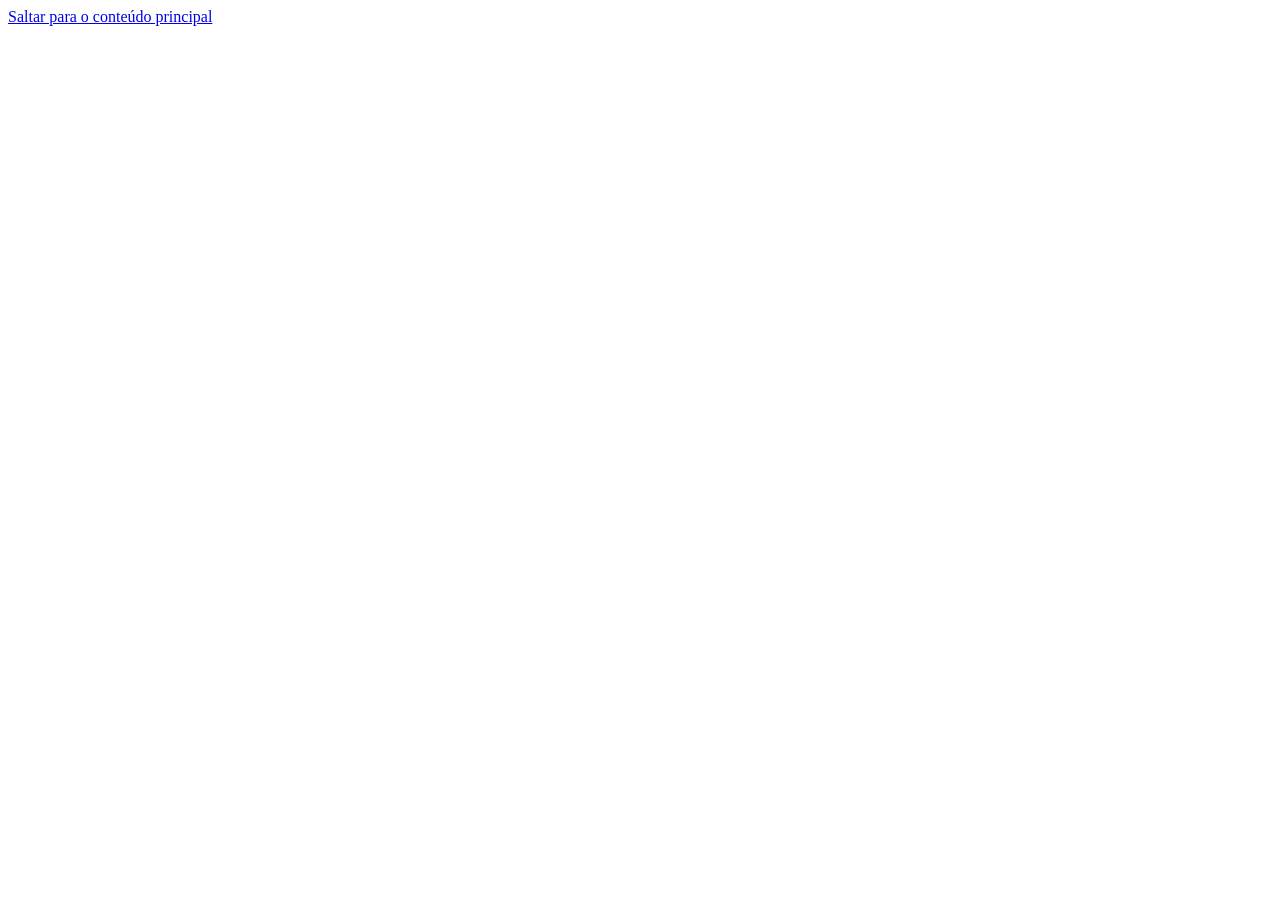
<file: index.html>
<!doctype html>
<html lang="pt">
  <head>
    <meta charset="UTF-8" />
    <link rel="icon" type="image/svg+xml" href="/favicon.svg" />
    <link rel="apple-touch-icon" sizes="180x180" href="/apple-touch-icon.png" />
    <meta name="viewport" content="width=device-width, initial-scale=1.0" />

    <!-- Primary Meta Tags -->
    <title>La Fiorentina | Melhor Restaurante Italiano em Lisboa - Bairro Alto | Desde 1985</title>
    <meta name="title" content="La Fiorentina | Melhor Restaurante Italiano em Lisboa - Bairro Alto | Desde 1985" />
    <meta name="description" content="La Fiorentina, o melhor restaurante italiano autêntico no Bairro Alto, Lisboa. Massa fresca caseira, pizza artesanal, vinhos italianos selecionados. Avaliação 4.82/5 com +2800 reviews. Reserve já!" />
    <meta name="keywords" content="restaurante italiano lisboa, restaurante italiano bairro alto, massa fresca lisboa, pizza artesanal lisboa, melhor restaurante italiano lisboa, cozinha italiana lisboa, comida italiana lisboa, restaurante bairro alto, la fiorentina lisboa, restaurante italiano autêntico, pasta fresca lisboa, vinhos italianos lisboa, jantar romântico lisboa, reservar restaurante italiano" />

    <!-- Canonical URL -->
    <link rel="canonical" href="https://lafiorentina.pt/" />

    <!-- Hreflang tags for multilingual -->
    <link rel="alternate" hreflang="pt" href="https://lafiorentina.pt/" />
    <link rel="alternate" hreflang="en" href="https://lafiorentina.pt/?lang=en" />
    <link rel="alternate" hreflang="x-default" href="https://lafiorentina.pt/" />

    <!-- Geo tags for Local SEO -->
    <meta name="geo.region" content="PT-11" />
    <meta name="geo.placename" content="Lisboa, Bairro Alto" />
    <meta name="geo.position" content="38.7147254;-9.1449947" />
    <meta name="ICBM" content="38.7147254, -9.1449947" />

    <!-- Robots & Indexing -->
    <meta name="robots" content="index, follow, max-image-preview:large, max-snippet:-1, max-video-preview:-1" />
    <meta name="googlebot" content="index, follow, max-snippet:-1, max-image-preview:large, max-video-preview:-1" />
    <meta name="bingbot" content="index, follow" />
    <meta name="author" content="La Fiorentina - Restaurante Italiano" />
    <meta name="publisher" content="La Fiorentina" />
    <meta name="copyright" content="La Fiorentina" />

    <!-- Performance: Preconnect to external resources -->
    <link rel="preconnect" href="https://fonts.googleapis.com" />
    <link rel="preconnect" href="https://fonts.gstatic.com" crossorigin />
    <link rel="preconnect" href="https://images.unsplash.com" />
    <link rel="dns-prefetch" href="https://widget.letsumai.com" />

    <!-- Open Graph / Facebook -->
    <meta property="og:type" content="restaurant" />
    <meta property="og:site_name" content="La Fiorentina" />
    <meta property="og:url" content="https://lafiorentina.pt/" />
    <meta property="og:title" content="La Fiorentina | Melhor Restaurante Italiano em Lisboa - Bairro Alto" />
    <meta property="og:description" content="Restaurante italiano autêntico no Bairro Alto desde 1985. Massa fresca caseira, pizza artesanal e vinhos italianos. 4.82/5 estrelas. Reserve agora!" />
    <meta property="og:image" content="https://lafiorentina.pt/og-image.jpg" />
    <meta property="og:image:width" content="1200" />
    <meta property="og:image:height" content="630" />
    <meta property="og:image:alt" content="Interior do restaurante La Fiorentina - Restaurante italiano em Lisboa" />
    <meta property="og:locale" content="pt_PT" />
    <meta property="og:locale:alternate" content="en_GB" />

    <!-- Restaurant specific OG tags -->
    <meta property="restaurant:contact_info:street_address" content="R. de São Pedro de Alcântara 65" />
    <meta property="restaurant:contact_info:locality" content="Lisboa" />
    <meta property="restaurant:contact_info:country_name" content="Portugal" />
    <meta property="restaurant:contact_info:phone_number" content="+351213472344" />

    <!-- Twitter -->
    <meta name="twitter:card" content="summary_large_image" />
    <meta name="twitter:url" content="https://lafiorentina.pt/" />
    <meta name="twitter:title" content="La Fiorentina | Melhor Restaurante Italiano em Lisboa" />
    <meta name="twitter:description" content="Restaurante italiano autêntico no Bairro Alto desde 1985. Massa fresca, pizza artesanal, vinhos italianos. Reserve agora!" />
    <meta name="twitter:image" content="https://lafiorentina.pt/og-image.jpg" />
    <meta name="twitter:image:alt" content="La Fiorentina - Restaurante Italiano em Lisboa" />

    <!-- Schema.org - Restaurant (Enhanced) -->
    <script type="application/ld+json">
    {
      "@context": "https://schema.org",
      "@type": "Restaurant",
      "@id": "https://lafiorentina.pt/#restaurant",
      "name": "La Fiorentina",
      "alternateName": "La Fiorentina Lisboa",
      "description": "Restaurante italiano autêntico no coração do Bairro Alto em Lisboa, servindo massa fresca caseira, pizza artesanal e vinhos italianos selecionados desde 1985.",
      "url": "https://lafiorentina.pt",
      "telephone": "+351213472344",
      "email": "info@lafiorentina.pt",
      "image": [
        "https://lafiorentina.pt/og-image.jpg",
        "https://images.unsplash.com/photo-1414235077428-338989a2e8c0?w=1200&q=80"
      ],
      "logo": "https://lafiorentina.pt/logo.png",
      "address": {
        "@type": "PostalAddress",
        "streetAddress": "Rua de São Pedro de Alcântara 65",
        "addressLocality": "Lisboa",
        "addressRegion": "Lisboa",
        "postalCode": "1250-238",
        "addressCountry": "PT"
      },
      "geo": {
        "@type": "GeoCoordinates",
        "latitude": 38.7147254,
        "longitude": -9.1449947
      },
      "hasMap": "https://www.google.com/maps/place/La+Fiorentina/@38.7147254,-9.1449947,17z",
      "servesCuisine": ["Italian", "Mediterranean", "Tuscan"],
      "priceRange": "€€",
      "currenciesAccepted": "EUR",
      "paymentAccepted": "Cash, Credit Card, Debit Card, Visa, Mastercard, American Express, MB Way",
      "aggregateRating": {
        "@type": "AggregateRating",
        "ratingValue": "4.82",
        "reviewCount": "2826",
        "bestRating": "5",
        "worstRating": "1"
      },
      "review": [
        {
          "@type": "Review",
          "reviewRating": {
            "@type": "Rating",
            "ratingValue": "5",
            "bestRating": "5"
          },
          "author": {
            "@type": "Person",
            "name": "Cliente Google"
          },
          "reviewBody": "Excelente comida italiana autêntica. A massa fresca é incrível e o ambiente é muito acolhedor."
        }
      ],
      "sameAs": [
        "https://www.instagram.com/lafiorentina_pt/",
        "https://www.facebook.com/lafiorentinalisboa",
        "https://www.google.com/maps/place/La+Fiorentina"
      ],
      "openingHoursSpecification": [
        {
          "@type": "OpeningHoursSpecification",
          "dayOfWeek": ["Monday", "Tuesday", "Wednesday", "Thursday", "Friday", "Saturday", "Sunday"],
          "opens": "12:00",
          "closes": "23:00"
        }
      ],
      "menu": "https://lafiorentina.pt/#menu",
      "hasMenu": {
        "@type": "Menu",
        "name": "Menu La Fiorentina",
        "description": "Menu de cozinha italiana autêntica",
        "hasMenuSection": [
          {
            "@type": "MenuSection",
            "name": "Massas Frescas",
            "description": "Massas caseiras feitas diariamente"
          },
          {
            "@type": "MenuSection",
            "name": "Pizzas Artesanais",
            "description": "Pizzas tradicionais italianas"
          },
          {
            "@type": "MenuSection",
            "name": "Vinhos Italianos",
            "description": "Seleção de vinhos das melhores regiões de Itália"
          },
          {
            "@type": "MenuSection",
            "name": "Sobremesas Caseiras",
            "description": "Doces italianos tradicionais"
          }
        ]
      },
      "acceptsReservations": "True",
      "reservations": "https://lafiorentina.pt/#contato",
      "areaServed": {
        "@type": "City",
        "name": "Lisboa"
      },
      "foundingDate": "1985",
      "founder": {
        "@type": "Person",
        "name": "Família Fiorentina"
      },
      "slogan": "Autêntica cozinha italiana no coração de Lisboa",
      "knowsLanguage": ["pt", "en", "it"],
      "amenityFeature": [
        {
          "@type": "LocationFeatureSpecification",
          "name": "Wi-Fi gratuito",
          "value": true
        },
        {
          "@type": "LocationFeatureSpecification",
          "name": "Acessível a cadeiras de rodas",
          "value": true
        },
        {
          "@type": "LocationFeatureSpecification",
          "name": "Terraço",
          "value": true
        }
      ]
    }
    </script>

    <!-- Schema.org - LocalBusiness (for local SEO) -->
    <script type="application/ld+json">
    {
      "@context": "https://schema.org",
      "@type": "LocalBusiness",
      "@id": "https://lafiorentina.pt/#localbusiness",
      "name": "La Fiorentina",
      "image": "https://lafiorentina.pt/og-image.jpg",
      "priceRange": "€€",
      "address": {
        "@type": "PostalAddress",
        "streetAddress": "Rua de São Pedro de Alcântara 65",
        "addressLocality": "Lisboa",
        "addressRegion": "Lisboa",
        "postalCode": "1250-238",
        "addressCountry": "PT"
      },
      "geo": {
        "@type": "GeoCoordinates",
        "latitude": 38.7147254,
        "longitude": -9.1449947
      },
      "url": "https://lafiorentina.pt",
      "telephone": "+351213472344",
      "openingHoursSpecification": {
        "@type": "OpeningHoursSpecification",
        "dayOfWeek": ["Monday", "Tuesday", "Wednesday", "Thursday", "Friday", "Saturday", "Sunday"],
        "opens": "12:00",
        "closes": "23:00"
      }
    }
    </script>

    <!-- Schema.org - Breadcrumbs -->
    <script type="application/ld+json">
    {
      "@context": "https://schema.org",
      "@type": "BreadcrumbList",
      "itemListElement": [
        {
          "@type": "ListItem",
          "position": 1,
          "name": "Início",
          "item": "https://lafiorentina.pt/"
        },
        {
          "@type": "ListItem",
          "position": 2,
          "name": "Menu",
          "item": "https://lafiorentina.pt/#menu"
        },
        {
          "@type": "ListItem",
          "position": 3,
          "name": "Galeria",
          "item": "https://lafiorentina.pt/#galeria"
        },
        {
          "@type": "ListItem",
          "position": 4,
          "name": "Nossa Sala",
          "item": "https://lafiorentina.pt/#sala"
        },
        {
          "@type": "ListItem",
          "position": 5,
          "name": "Contato",
          "item": "https://lafiorentina.pt/#contato"
        }
      ]
    }
    </script>

    <!-- Schema.org - FAQPage -->
    <script type="application/ld+json">
    {
      "@context": "https://schema.org",
      "@type": "FAQPage",
      "mainEntity": [
        {
          "@type": "Question",
          "name": "Onde fica o restaurante La Fiorentina em Lisboa?",
          "acceptedAnswer": {
            "@type": "Answer",
            "text": "O La Fiorentina está localizado na Rua de São Pedro de Alcântara 65, no coração do Bairro Alto em Lisboa. Estamos a poucos minutos do Miradouro de São Pedro de Alcântara."
          }
        },
        {
          "@type": "Question",
          "name": "Qual o horário de funcionamento do La Fiorentina?",
          "acceptedAnswer": {
            "@type": "Answer",
            "text": "O La Fiorentina está aberto todos os dias das 12h00 às 23h00. Servimos almoço e jantar."
          }
        },
        {
          "@type": "Question",
          "name": "É necessário fazer reserva no La Fiorentina?",
          "acceptedAnswer": {
            "@type": "Answer",
            "text": "Recomendamos fazer reserva, especialmente aos fins de semana e feriados. Pode reservar através do nosso site ou pelo telefone +351 213 472 344."
          }
        },
        {
          "@type": "Question",
          "name": "Que tipo de cozinha serve o La Fiorentina?",
          "acceptedAnswer": {
            "@type": "Answer",
            "text": "O La Fiorentina serve cozinha italiana autêntica, especializada em massa fresca caseira feita diariamente, pizzas artesanais, e uma seleção de vinhos italianos das melhores regiões de Itália."
          }
        },
        {
          "@type": "Question",
          "name": "O La Fiorentina aceita reservas para grupos?",
          "acceptedAnswer": {
            "@type": "Answer",
            "text": "Sim, aceitamos reservas para grupos e eventos privados. Entre em contato conosco para discutir suas necessidades específicas e criar um menu personalizado."
          }
        }
      ]
    }
    </script>

    <!-- Schema.org - WebSite with SearchAction -->
    <script type="application/ld+json">
    {
      "@context": "https://schema.org",
      "@type": "WebSite",
      "name": "La Fiorentina",
      "url": "https://lafiorentina.pt",
      "description": "Site oficial do restaurante italiano La Fiorentina em Lisboa",
      "inLanguage": ["pt", "en"],
      "publisher": {
        "@type": "Organization",
        "name": "La Fiorentina",
        "url": "https://lafiorentina.pt"
      }
    }
    </script>
  </head>
  <body>
    <a href="#main-content" class="sr-only focus:not-sr-only focus:absolute focus:p-4 focus:bg-white focus:text-[#1a472a] focus:z-50">
      Saltar para o conteúdo principal
    </a>
    <div id="root"></div>
    <script type="module" src="/src/main.tsx"></script>
    <script
      id="umai-widget-script"
      src="https://widget.letsumai.com/dist/embed.min.js"
      data-api-key="38732f99-01cd-41f6-aafa-dea832f8e7bb"
      data-widget-type="reservation"
      data-language="en"
      data-frame-embed="modal"
      data-floating-button-is-enabled="false"
      defer
    ></script>
  </body>
</html>
</file>
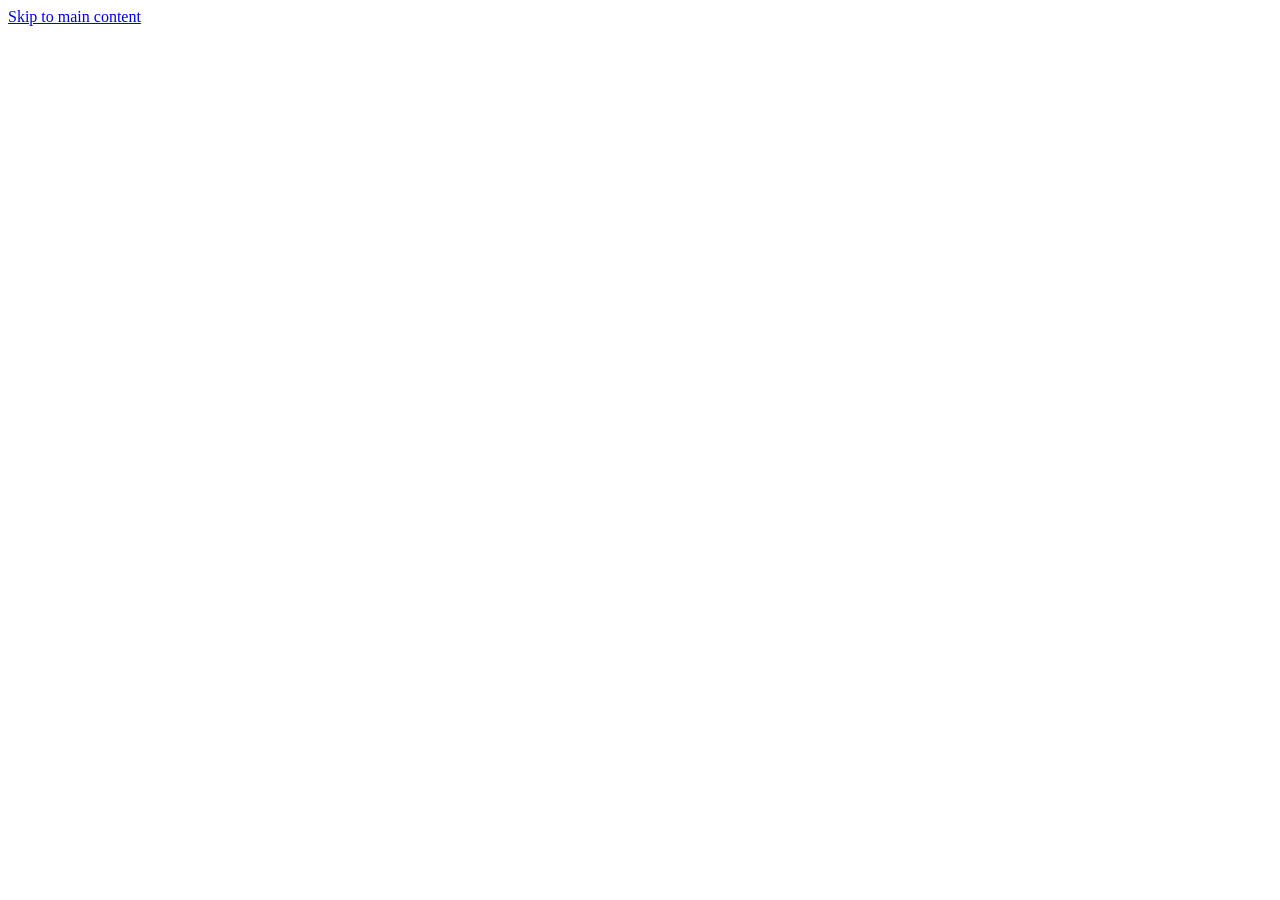
<file: src/index.html>
<!doctype html>
<html lang="pt">
  <head>
    <meta charset="UTF-8" />
    <link rel="icon" type="image/svg+xml" href="/vite.svg" />
    <meta name="viewport" content="width=device-width, initial-scale=1.0" />
    <title>La Fiorentina | Restaurante Italiano Autêntico em Lisboa - Bairro Alto</title>
    <meta name="description" content="La Fiorentina, restaurante italiano autêntico no coração de Lisboa. Descubra nossa massa fresca caseira, nossos vinhos italianos e nosso ambiente acolhedor no histórico Bairro Alto." />
    <meta name="keywords" content="restaurante italiano lisboa, restaurante italiano bairro alto, massa fresca lisboa, cozinha italiana lisboa, melhor restaurante italiano lisboa" />
    
    <!-- Canonical URL -->
    <link rel="canonical" href="https://lafiorentina.pt/" />
    
    <!-- Hreflang tags -->
    <link rel="alternate" hreflang="pt" href="https://lafiorentina.pt/" />
    <link rel="alternate" hreflang="en" href="https://lafiorentina.pt/?lang=en" />
    <link rel="alternate" hreflang="x-default" href="https://lafiorentina.pt/" />
    
    <!-- Geo tags -->
    <meta name="geo.region" content="PT-11" />
    <meta name="geo.placename" content="Lisboa" />
    <meta name="geo.position" content="38.7147254;-9.1449947" />
    <meta name="ICBM" content="38.7147254, -9.1449947" />
    
    <!-- Robots -->
    <meta name="robots" content="index, follow, max-image-preview:large, max-snippet:-1, max-video-preview:-1" />
    <meta name="googlebot" content="index, follow" />
    <meta name="author" content="La Fiorentina" />
    
    <!-- Open Graph / Facebook -->
    <meta property="og:type" content="website" />
    <meta property="og:url" content="https://lafiorentina.pt/" />
    <meta property="og:title" content="La Fiorentina | Restaurante Italiano em Lisboa" />
    <meta property="og:description" content="Restaurante italiano autêntico no coração de Lisboa. Massa fresca caseira e ambiente acolhedor no Bairro Alto." />
    <meta property="og:image" content="https://images.unsplash.com/photo-1414235077428-338989a2e8c0?ixlib=rb-1.2.1&auto=format&fit=crop&w=1950&q=80" />

    <!-- Twitter -->
    <meta property="twitter:card" content="summary_large_image" />
    <meta property="twitter:url" content="https://lafiorentina.pt/" />
    <meta property="twitter:title" content="La Fiorentina | Restaurante Italiano em Lisboa" />
    <meta property="twitter:description" content="Restaurante italiano autêntico no coração de Lisboa. Massa fresca caseira e ambiente acolhedor no Bairro Alto." />
    <meta property="twitter:image" content="https://images.unsplash.com/photo-1414235077428-338989a2e8c0?ixlib=rb-1.2.1&auto=format&fit=crop&w=1950&q=80" />

    <!-- Schema.org para restaurantes -->
    <script type="application/ld+json">
    {
      "@context": "https://schema.org",
      "@type": "Restaurant",
      "name": "La Fiorentina",
      "image": "https://images.unsplash.com/photo-1414235077428-338989a2e8c0?ixlib=rb-1.2.1&auto=format&fit=crop&w=1950&q=80",
      "description": "Restaurante italiano autêntico no coração de Lisboa, oferecendo massa fresca caseira e uma seleção de vinhos italianos em um ambiente acolhedor.",
      "@id": "https://lafiorentina.pt",
      "url": "https://lafiorentina.pt",
      "telephone": "+351123456789",
      "address": {
        "@type": "PostalAddress",
        "streetAddress": "R. de São Pedro de Alcântara 65",
        "addressLocality": "Lisboa",
        "addressRegion": "Lisboa",
        "postalCode": "1250-238",
        "addressCountry": "PT"
      },
      "geo": {
        "@type": "GeoCoordinates",
        "latitude": 38.7147254,
        "longitude": -9.1449947
      },
      "servesCuisine": ["Italian"],
      "priceRange": "€€",
      "aggregateRating": {
        "@type": "AggregateRating",
        "ratingValue": "4.82",
        "reviewCount": "2826",
        "bestRating": "5",
        "worstRating": "1"
      },
      "sameAs": [
        "https://www.instagram.com/lafiorentina_pt/",
        "https://www.google.com/maps/place/La+Fiorentina"
      ],
      "openingHoursSpecification": [
        {
          "@type": "OpeningHoursSpecification",
          "dayOfWeek": ["Monday", "Tuesday", "Wednesday", "Thursday", "Friday"],
          "opens": "12:00",
          "closes": "23:00"
        },
        {
          "@type": "OpeningHoursSpecification",
          "dayOfWeek": ["Saturday", "Sunday"],
          "opens": "12:00",
          "closes": "00:00"
        }
      ],
      "menu": "https://lafiorentina.pt/#menu",
      "acceptsReservations": "True"
    }
    </script>
    
    <!-- Breadcrumbs Schema -->
    <script type="application/ld+json">
    {
      "@context": "https://schema.org",
      "@type": "BreadcrumbList",
      "itemListElement": [
        {
          "@type": "ListItem",
          "position": 1,
          "name": "Início",
          "item": "https://lafiorentina.pt/"
        },
        {
          "@type": "ListItem",
          "position": 2,
          "name": "Menu",
          "item": "https://lafiorentina.pt/#menu"
        },
        {
          "@type": "ListItem",
          "position": 3,
          "name": "Galeria",
          "item": "https://lafiorentina.pt/#galeria"
        },
        {
          "@type": "ListItem",
          "position": 4,
          "name": "Nossa Sala",
          "item": "https://lafiorentina.pt/#sala"
        },
        {
          "@type": "ListItem",
          "position": 5,
          "name": "Contato",
          "item": "https://lafiorentina.pt/#contato"
        }
      ]
    }
    </script>
  </head>
  <body>
    <a href="#main-content" class="sr-only focus:not-sr-only focus:absolute focus:p-4 focus:bg-white focus:text-[#1a472a] focus:z-50">
      Skip to main content
    </a>
    <div id="root"></div>
    <script type="module" src="/src/main.tsx"></script>
  </body>
</html>
</file>
